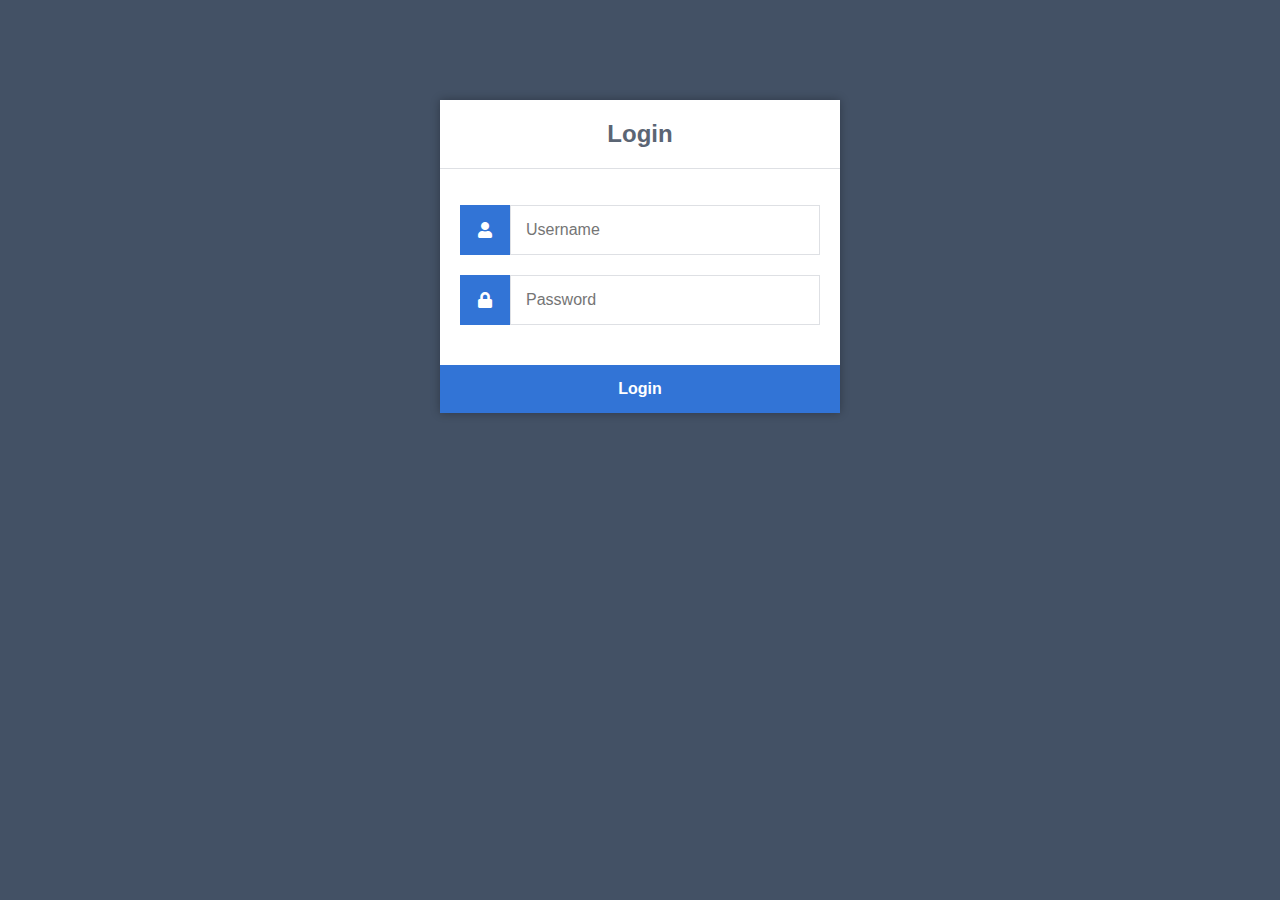
<file: index.html>
<!DOCTYPE html>
<html>
	<head>
		<meta charset="utf-8">
		<title>Login</title>
		<link rel="stylesheet" href="https://use.fontawesome.com/releases/v5.7.1/css/all.css">
    <link href="styles.css" rel="stylesheet" type="text/css">

	</head>
	<body>
		<div class="login">
			<h1>Login</h1>
			<form action="authentication.php" method="post">
				<label for="username">
					<i class="fas fa-user"></i>
				</label>
				<input type="text" name="username" placeholder="Username" id="username" required>
				<label for="password">
					<i class="fas fa-lock"></i>
				</label>
				<input type="password" name="password" placeholder="Password" id="password" required>
				<input type="submit" value="Login">
			</form>
		</div>
	</body>
</html>
</file>
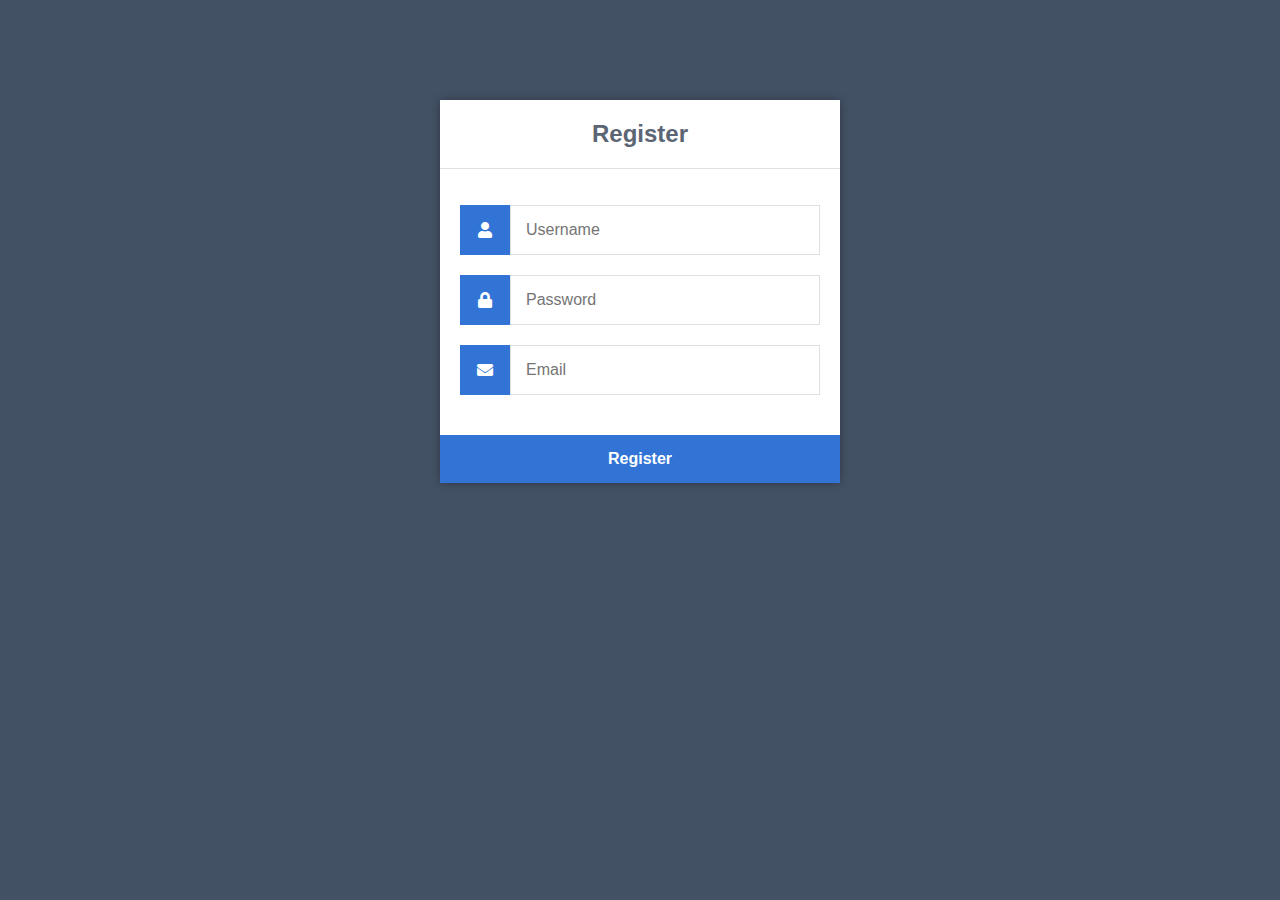
<file: register.html>
<!DOCTYPE html>
<html>
	<head>
		<meta charset="utf-8">
		<title>Register</title>
		<link rel="stylesheet" href="https://use.fontawesome.com/releases/v5.7.1/css/all.css">
    <link href="registerstyle.css" rel="stylesheet" type="text/css">

	</head>
	<body>
		<div class="register">
			<h1>Register</h1>
			<form action="register.php" method="post" autocomplete="off">
				<label for="username">
					<i class="fas fa-user"></i>
				</label>
				<input type="text" name="username" placeholder="Username" id="username" required>
				<label for="password">
					<i class="fas fa-lock"></i>
				</label>
				<input type="password" name="password" placeholder="Password" id="password" required>
				<label for="email">
					<i class="fas fa-envelope"></i>
				</label>
				<input type="email" name="email" placeholder="Email" id="email" required>
				<input type="submit" value="Register">
			</form>
		</div>
	</body>
</html>
</file>
<file: styles.css>
* {
  	box-sizing: border-box;
  	font-family: -apple-system, BlinkMacSystemFont, "segoe ui", roboto, oxygen, ubuntu, cantarell, "fira sans", "droid sans", "helvetica neue", Arial, sans-serif;
  	font-size: 16px;
  	-webkit-font-smoothing: antialiased;
  	-moz-osx-font-smoothing: grayscale;
}
body {
  	background-color: #435165;
}
.login {
  	width: 400px;
  	background-color: #ffffff;
  	box-shadow: 0 0 9px 0 rgba(0, 0, 0, 0.3);
  	margin: 100px auto;
}
.login h1 {
  	text-align: center;
  	color: #5b6574;
  	font-size: 24px;
  	padding: 20px 0 20px 0;
  	border-bottom: 1px solid #dee0e4;
}
.login form {
  	display: flex;
  	flex-wrap: wrap;
  	justify-content: center;
  	padding-top: 20px;
}
.login form label {
  	display: flex;
  	justify-content: center;
  	align-items: center;
  	width: 50px;
  	height: 50px;
  	background-color: #3274d6;
  	color: #ffffff;
}
.login form input[type="password"], .login form input[type="text"] {
  	width: 310px;
  	height: 50px;
  	border: 1px solid #dee0e4;
  	margin-bottom: 20px;
  	padding: 0 15px;
}
.login form input[type="submit"] {
  	width: 100%;
  	padding: 15px;
 	margin-top: 20px;
  	background-color: #3274d6;
  	border: 0;
  	cursor: pointer;
  	font-weight: bold;
  	color: #ffffff;
  	transition: background-color 0.2s;
}
.login form input[type="submit"]:hover {
	background-color: #2868c7;
  	transition: background-color 0.2s;
}
</file>
<file: registerstyle.css>
* {
  	box-sizing: border-box;
  	font-family: -apple-system, BlinkMacSystemFont, "segoe ui", roboto, oxygen, ubuntu, cantarell, "fira sans", "droid sans", "helvetica neue", Arial, sans-serif;
  	font-size: 16px;
  	-webkit-font-smoothing: antialiased;
  	-moz-osx-font-smoothing: grayscale;
}
body {
  	background-color: #435165;
  	margin: 0;
}
.register {
  	width: 400px;
  	background-color: #ffffff;
  	box-shadow: 0 0 9px 0 rgba(0, 0, 0, 0.3);
  	margin: 100px auto;
}
.register h1 {
  	text-align: center;
  	color: #5b6574;
  	font-size: 24px;
  	padding: 20px 0 20px 0;
  	border-bottom: 1px solid #dee0e4;
}
.register form {
  	display: flex;
  	flex-wrap: wrap;
  	justify-content: center;
  	padding-top: 20px;
}
.register form label {
  	display: flex;
  	justify-content: center;
  	align-items: center;
  	width: 50px;
 	height: 50px;
  	background-color: #3274d6;
  	color: #ffffff;
}
.register form input[type="password"], .register form input[type="text"], .register form input[type="email"] {
  	width: 310px;
  	height: 50px;
  	border: 1px solid #dee0e4;
  	margin-bottom: 20px;
  	padding: 0 15px;
}
.register form input[type="submit"] {
  	width: 100%;
  	padding: 15px;
  	margin-top: 20px;
  	background-color: #3274d6;
 	border: 0;
  	cursor: pointer;
  	font-weight: bold;
  	color: #ffffff;
  	transition: background-color 0.2s;
}
.register form input[type="submit"]:hover {
	background-color: #2868c7;
  	transition: background-color 0.2s;
}
</file>
